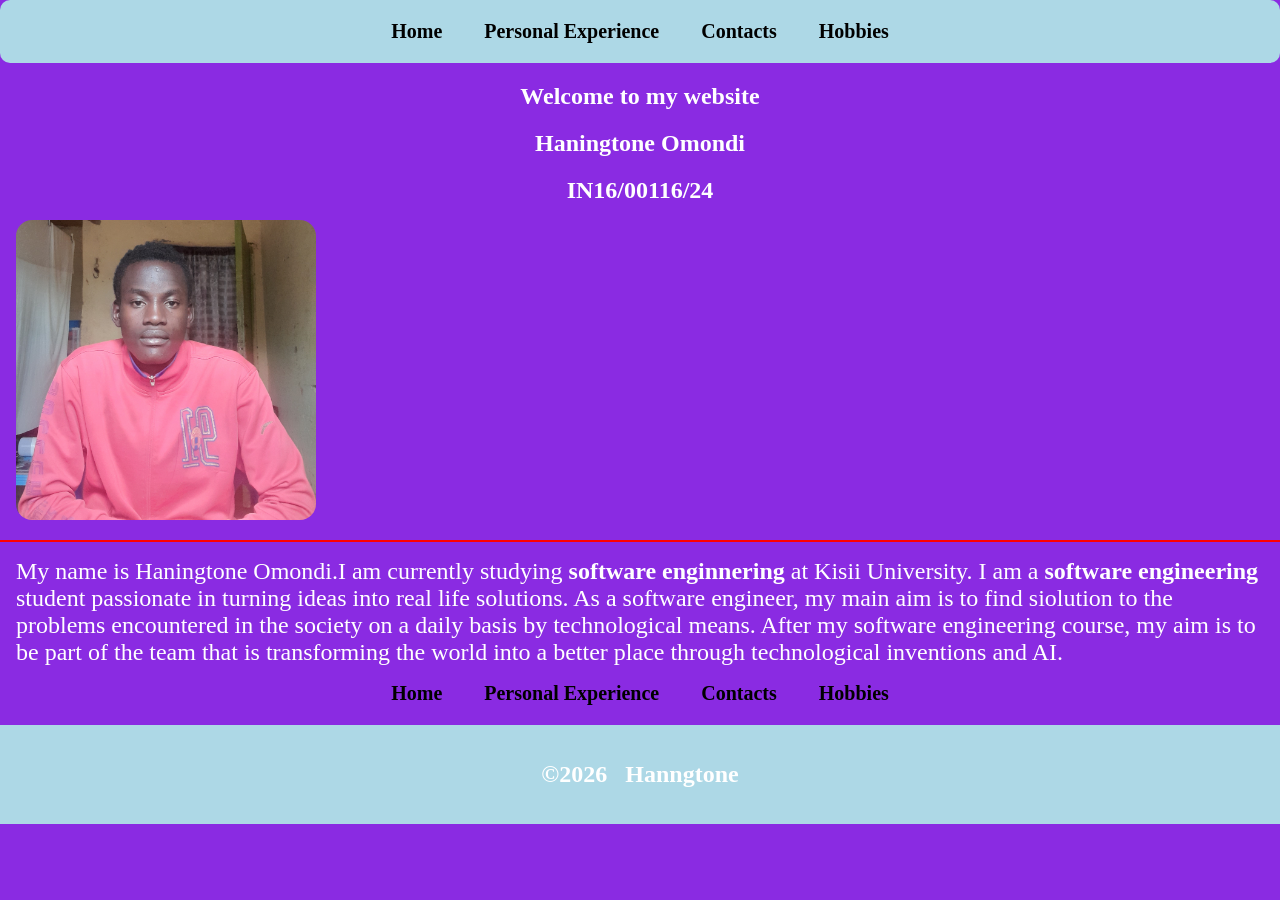
<file: index.html>
<!DOCTYPE html>
<html lang="en">
<head>
    <title>portfolio website</title>
    <link rel="stylesheet" href="index.css">
</head>
<body>
    <header>
        <ul>
            <li><a href="index.html">Home</a></li>
            <li><a href="personal.html">Personal Experience</a></li>
            <li><a href="contact.html">Contacts</a></li>
            <li><a href="hobbies.html">Hobbies</a></li>
        </ul>
    </header>
    <h2>Welcome to my website</h2>
    <h2>Haningtone Omondi</h2>
    <h2>IN16/00116/24</h2>
    <img src="profile.jpg" alt="my Image">
    <hr color="red">
    <p>
        My name is Haningtone Omondi.I am currently studying <b>software enginnering </b>at Kisii University.
        I am a <b>software engineering </b>student passionate in turning ideas into real life solutions. As a software engineer,
        my main aim is to find siolution to the problems encountered in the society on a daily basis by technological means.
        After my software engineering course, my aim is to be part of the team that is transforming the world into a better place 
        through technological inventions and AI.
    </p>
    <div>
        <ul style="display:flex;gap:42px;justify-content:center;list-style: none;">
            <li><a href="index.html">Home</a></li>
            <li><a href="personal.html">Personal Experience</a></li>
            <li><a href="contact.html">Contacts</a></li>
            <li><a href="hobbies.html">Hobbies</a></li>
        </ul>
    </div>
    <footer>
        <p align="center">&copy;2026 &nbsp;&nbsp;Hanngtone</p>
    </footer>
</body>
</html>
</file>
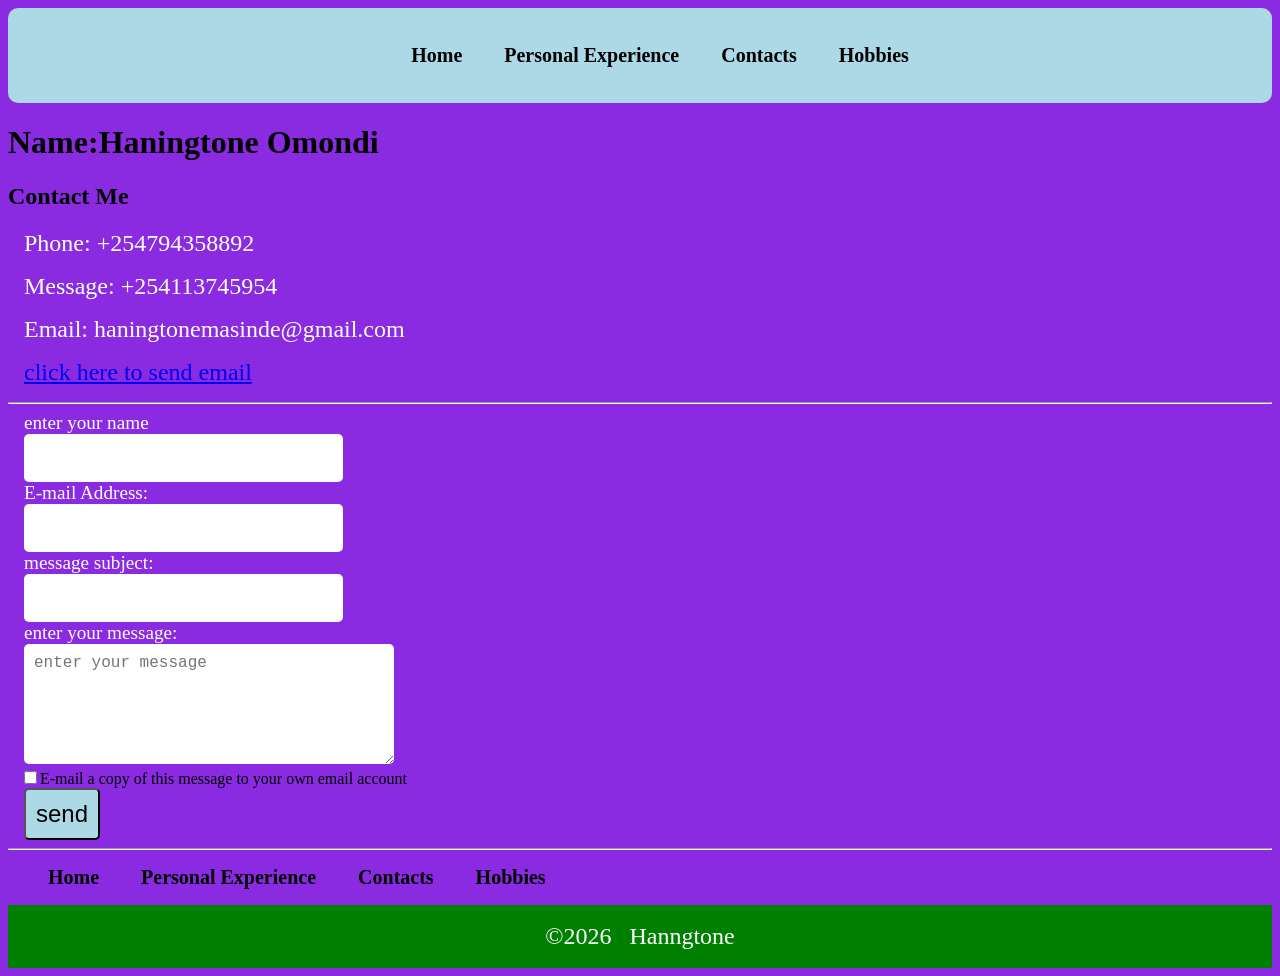
<file: contact.html>
<!DOCTYPE html>
<html lang="en">
<head>
    <title>contact me</title>
    <link rel="stylesheet" href="contact.css">
</head>
<body >
    <header>
        <ul >
            <li><a href="index.html">Home</a></li>
            <li><a href="personal.html">Personal Experience</a></li>
            <li><a href="contact.html">Contacts</a></li>
            <li><a href="hobbies.html">Hobbies</a></li>
        </ul>
    </header>
    <h1>Name:Haningtone Omondi</h1>
    <h2>Contact Me</h2>
    <p>Phone: +254794358892</p>
    <p>Message: +254113745954</p>
    <p>Email: haningtonemasinde@gmail.com</p>
    <p><a href="mailto:haningtonemasinde@gmail.com">click here to send email</a></p>
    <hr>
    <div><label for="">enter your name</label></div>
    <div><input type="text" name="" id="" ></div>
    <div><label for="">E-mail Address:</label></div>
    <div><input type="email" name=""id=""></div>
    <div><label for="">message subject:</label></div>
    <div><input type="text" name=""id=""></div>
    <div><label for="">enter your message:</label></div>
    <div><textarea name="" placeholder="enter your message" id=""></textarea></div>
    <div><input type="checkbox" name="" id="">E-mail a copy of this message to your own email account</div>
    <div><button>send</button></div>
    <hr>
    <div>
        <ul>
            <li><a href="index.html">Home</a></li>
            <li><a href="personal.html">Personal Experience</a></li>
            <li><a href="contact.html">Contacts</a></li>
            <li><a href="hobbies.html">Hobbies</a></li>
        </ul>
    </div>
    <footer style="background:green">
        <p align="center">&copy;2026 &nbsp;&nbsp;Hanngtone</p>
    </footer>
</body>
</html>
</file>
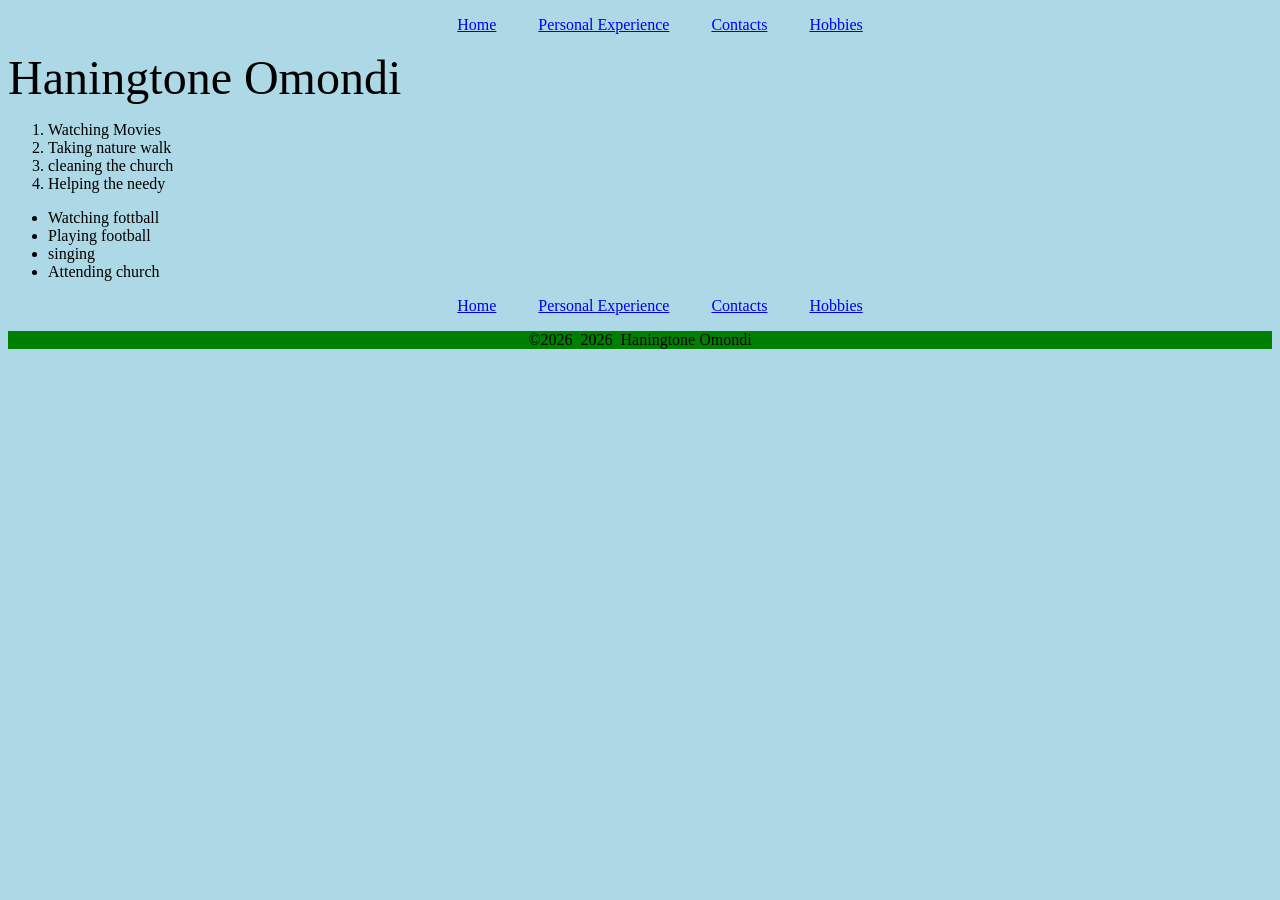
<file: hobbies.html>
<!DOCTYPE html>
<html lang="en">
<head>
    <title>Document</title>
</head>
<body style="background:lightblue">
    <header>
        <ul style="display:flex;gap:42px;justify-content:center;list-style: none;">
            <li><a href="index.html">Home</a></li>
            <li><a href="personal.html">Personal Experience</a></li>
            <li><a href="contact.html">Contacts</a></li>
            <li><a href="hobbies.html">Hobbies</a></li>
        </ul>
    </header>
    <font size="48">Haningtone Omondi</font>
    <ol>
        <li>Watching Movies</li>
        <li>Taking nature walk</li>
        <li>cleaning the church</li>
        <li>Helping the needy</li>
    </ol>
    <ul>
        <li>Watching fottball</li>
        <li>Playing football</li>
        <li>singing</li>
        <li>Attending church</li>
    </ul>
    <div>
        <ul style="display:flex;gap:42px;justify-content:center;list-style: none;">
            <li><a href="index.html">Home</a></li>
            <li><a href="personal.html">Personal Experience</a></li>
            <li><a href="contact.html">Contacts</a></li>
            <li><a href="hobbies.html">Hobbies</a></li>
        </ul>
    </div>
    <footer style="background:green">
        <p align="center">&copy;2026 &nbsp;2026 &nbsp;Haningtone Omondi</p>
    </footer>
</body>
</html>
</file>
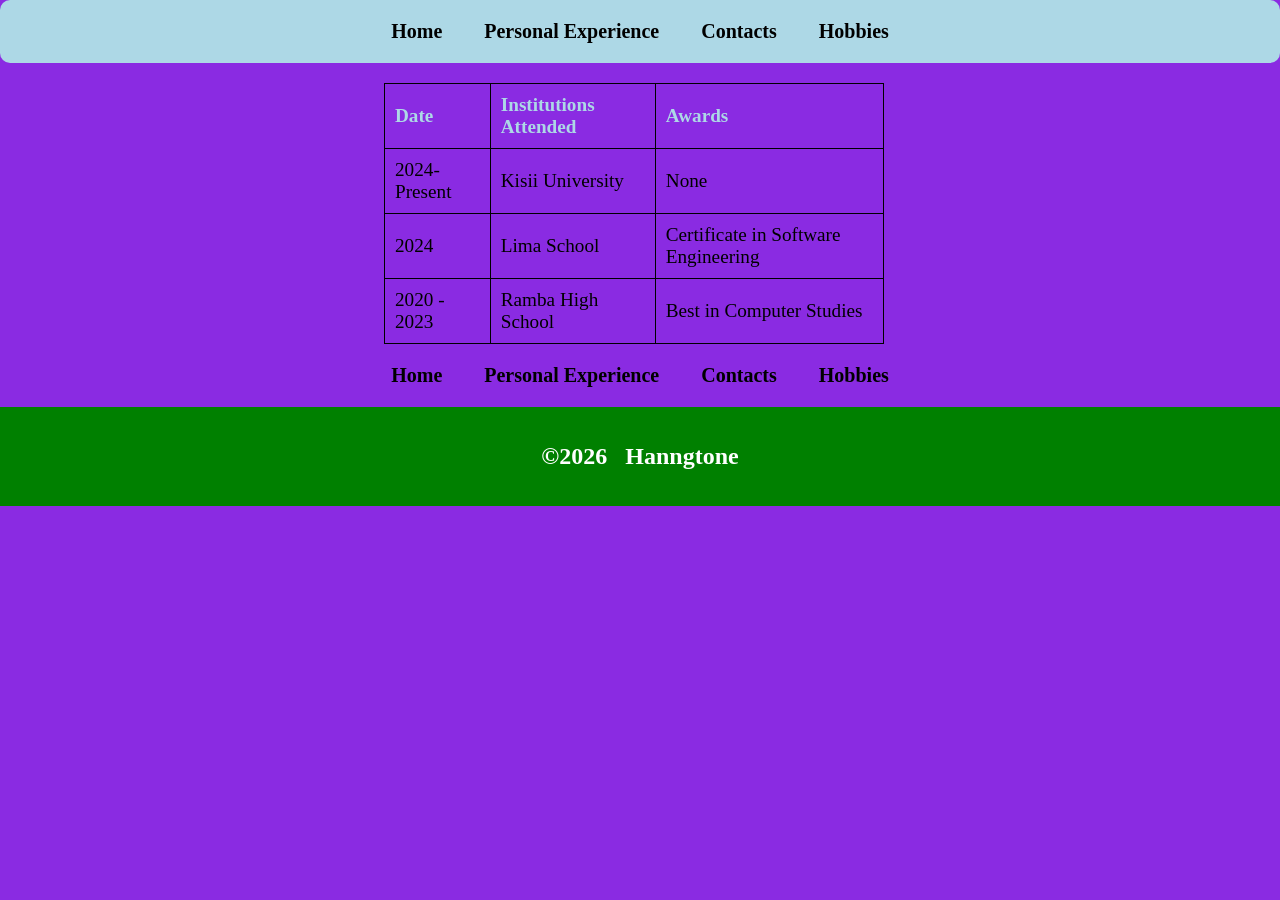
<file: personal.html>
<!DOCTYPE html>
<html lang="en">
<head>
    <title>personal experience</title>
    <link rel="stylesheet" href="index.css">
</head>
<body>
    <header>
        <ul>
            <li><a href="index.html">Home</a></li>
            <li><a href="personal.html">Personal Experience</a></li>
            <li><a href="contact.html">Contacts</a></li>
            <li><a href="hobbies.html">Hobbies</a></li>
        </ul>
    </header>
</body>
<table>
    <tr style="color:lightblue">
        <th>Date</th>
        <th>Institutions Attended</th>
        <th>Awards</th>
    </tr>
    <tr>
        <td>2024-Present</td>
        <td>Kisii University</td>
        <td>None</td>
    </tr>
    <tr>
        <td>2024</td>
        <td>Lima School</td>
        <td>Certificate in Software Engineering</td>
    </tr>
    <tr>
        <td>2020 - 2023</td>
        <td>Ramba High School</td>
        <td>Best in Computer Studies</td>
    </tr>
</table>
    <div>
        <ul style="display:flex;gap:42px;justify-content:center;list-style: none;">
            <li><a href="index.html">Home</a></li>
            <li><a href="personal.html">Personal Experience</a></li>
            <li><a href="contact.html">Contacts</a></li>
            <li><a href="hobbies.html">Hobbies</a></li>
        </ul>
    </div>
    <footer style="background:green">
        <p align="center">&copy;2026 &nbsp;&nbsp;Hanngtone</p>
    </footer>
</html>
</file>
<file: index.css>
*{
    padding:0;
    margin:0;
    box-sizing: border-box;
}
body{
    background-color: blueviolet;
}
header{
    display:flex;
    justify-content:center;
    list-style: none;
    background:lightblue;
    padding: 20px;
    border-radius: 10px;
} 
h2{
    text-align: center;
    margin-top: 20px;
    color: white;
}
ul{
    display: flex;
    gap: 42px;
    list-style: none ;
}
header ul li a{
    text-decoration: none;
    color: black;
    font-size: 20px;
    font-weight: bold;
}
img{
    height:300px;
    width: 300px;
    border-radius:16px;
    margin:1rem;
}
p{
    color: white;
    font-size: 1.5rem;
    margin: 1rem;
}
div ul li a{
    text-decoration: none;
    color: black;
    font-size: 20px;
    font-weight: bold;
}
table{
    width:500px;
    border-collapse: collapse;
    margin-top: 20px;
    margin-bottom: 20px;
    margin-left:30%;
}
 th, td{
    border: 1px solid black;
    font-size:1.2rem;
}
th, td{
    padding: 10px;
    text-align: left;
}
footer{
    text-align: center;
    padding: 20px;
    background: lightblue;
    font-weight: bold;
    margin-top: 20px;
}
</file>
<file: contact.css>
body{
    background-color: blueviolet;
}
header{
    display:flex;
    justify-content:center;
    list-style: none;
    background:lightblue;
    padding: 20px;
    border-radius: 10px;
}
ul{
    display: flex;
    gap: 42px;
    list-style: none ;
}
ul li a{
    text-decoration: none;
    color: black;
    font-size: 20px;
    font-weight: bold;
}
p{
    color: white;
    font-size: 1.5rem;
    margin: 1rem;
}
div ul li a{
    text-decoration: none;
    color: black;
    font-size: 20px;
    font-weight: bold;
}
div label{
    color: white;
    font-size: 1.2rem;
    margin-left:16px
}
input{
    padding: 10px;
    border-radius: 5px;
    border: none;
    font-size: 1.5rem;
    margin-left: 16px;
}
textarea{
    padding: 10px;
    width:350px;
    border-radius: 5px;
    height:100px;
    border: none;
    font-size: 16px;
    margin-left: 16px;
}
button{
    padding: 10px;
    background-color: lightblue;
    color: black;
    border-radius: 5px;
    cursor: pointer;
    font-size: 1.5rem;
    margin-left: 16px;
}
footer{
    background:green;
    height: 7vh;
    display: flex;
    justify-content: center;
    align-items: center;
}
footer p{
    color:white;
    font-size: 1.5rem;
}
</file>
